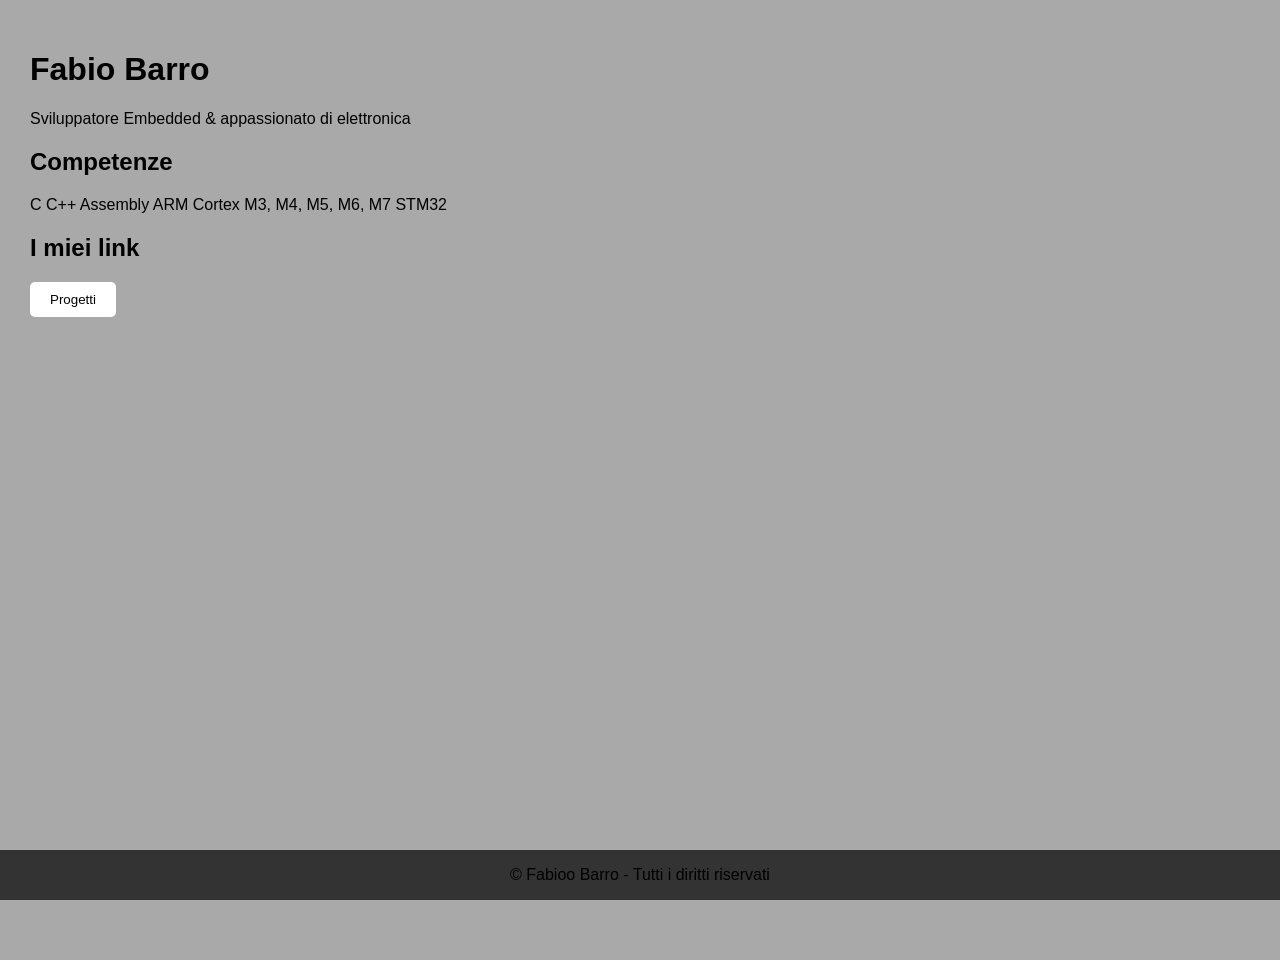
<file: index.html>
<!DOCTYPE html>
<html lang="it">
<head>
    <meta charset="UTF-8">
    <meta name="viewport" content="width=device-width, initial-scale=1.0">
    <title> sito_allenamento </title>
    <link rel="stylesheet" href="style/style.css">
</head>
<body>

    <div class="card-wrapper">

        <header class="profile-header">
            <h1> Fabio Barro </h1>
            <p class="tagline"> Sviluppatore Embedded & appassionato di elettronica </p>
        </header>

        <main class="pa">
            <section class="skills-section">
                <h2> Competenze </h2>
                <div class="badges">
                    <span> C                                      </span>
                    <span> C++                                    </span>
                    <span> Assembly ARM Cortex M3, M4, M5, M6, M7 </span>
                    <span> STM32                                  </span>
                </div>
            </section>

            <section class="link-section">
                <h2> I miei link </h2>
                
                <div class="links-container">
                    <button class="link-button" onclick="window.location.href='progetti.html'"> Progetti </button>
                </div>

            </section>
        </main>


        <footer class="footer">
            <p> &copy; Fabioo Barro - Tutti i diritti riservati </p>
        </footer>
    </div>



</body>
</html>
</file>
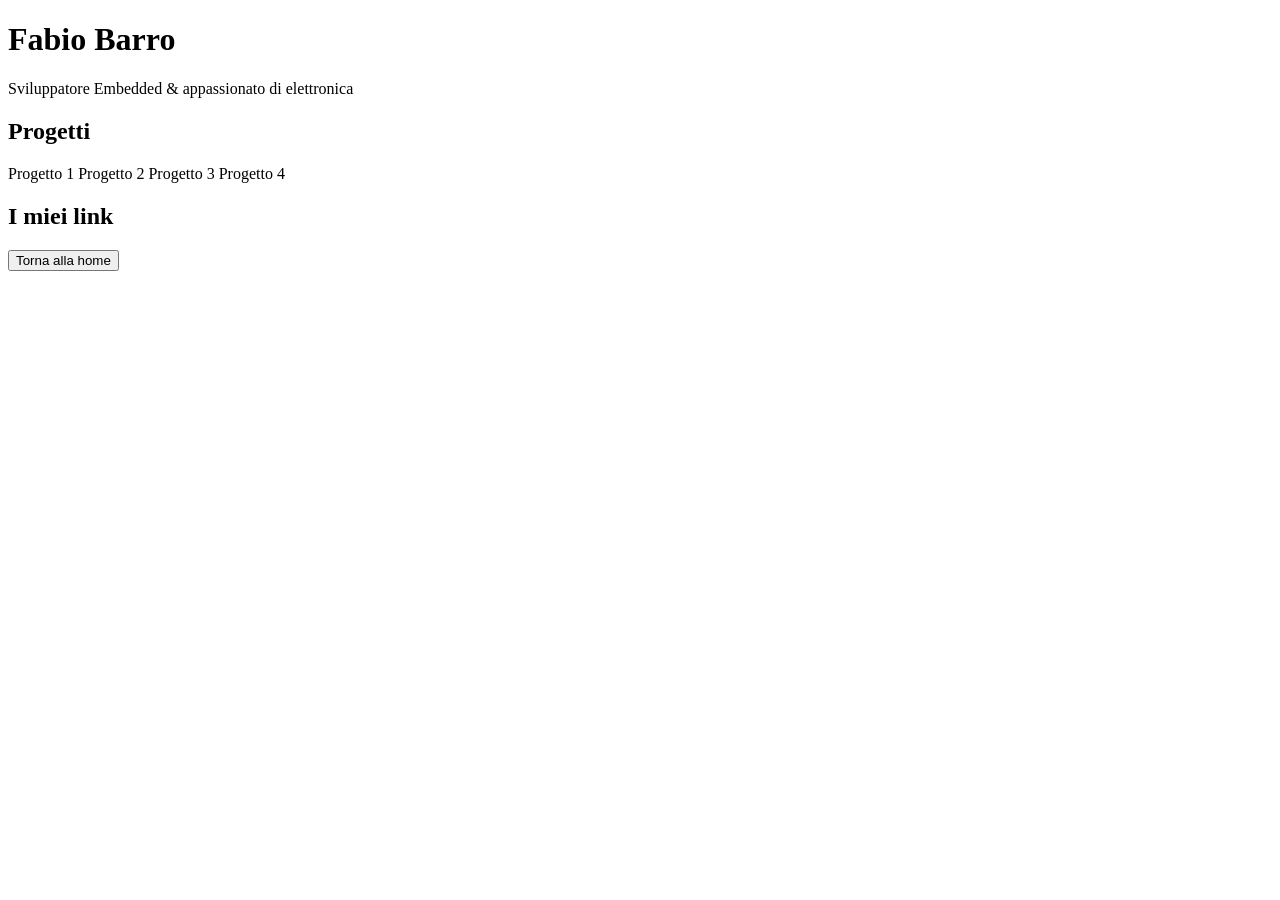
<file: progetti.html>
<!DOCTYPE html>
<html lang="it">
<head>
    <meta charset="UTF-8">
    <meta name="viewport" content="width=device-width, initial-scale=1.0">
    <title> progetti </title>
</head>
<body>

    <div class="card-wrapper">

        <header class="profile-header">
            <h1> Fabio Barro </h1>
            <p class="tagline"> Sviluppatore Embedded & appassionato di elettronica </p>
        </header>

        <main>
            <section class="skills-section">
                <h2> Progetti </h2>
                <div class="badges">
                    <span> Progetto 1 </span>
                    <span> Progetto 2 </span>
                    <span> Progetto 3 </span>
                    <span> Progetto 4 </span>
                </div>
            </section>

            <section class="link-section">
                <h2> I miei link </h2>
                
                <div class="links-container">
                    <button class="link-button" onclick="window.location.href='index.html'"> Torna alla home </button>
                </div>

            </section>
        </main>

    </div>

    
</body>
</html>
</file>
<file: style/style.css>
body
{
    background-color: darkgray;

    font-family: Arial, Helvetica, sans-serif;
    color: black;

    min-height: 100vh;
    display: flex;
    flex-direction: column;
    margin: 0;

    padding: 30px;
}

.page-content
{
    flex: 1;
}

button
{
    background-color: white;
    color: black;
    padding: 10px 20px;
    border: none;
    border-radius: 5px;
    cursor: pointer;
}

.footer {
    position: fixed;
    bottom: 0;
    background-color: #333;
    left: 0;
    width: 100%;
    text-align: center;
}
</file>
